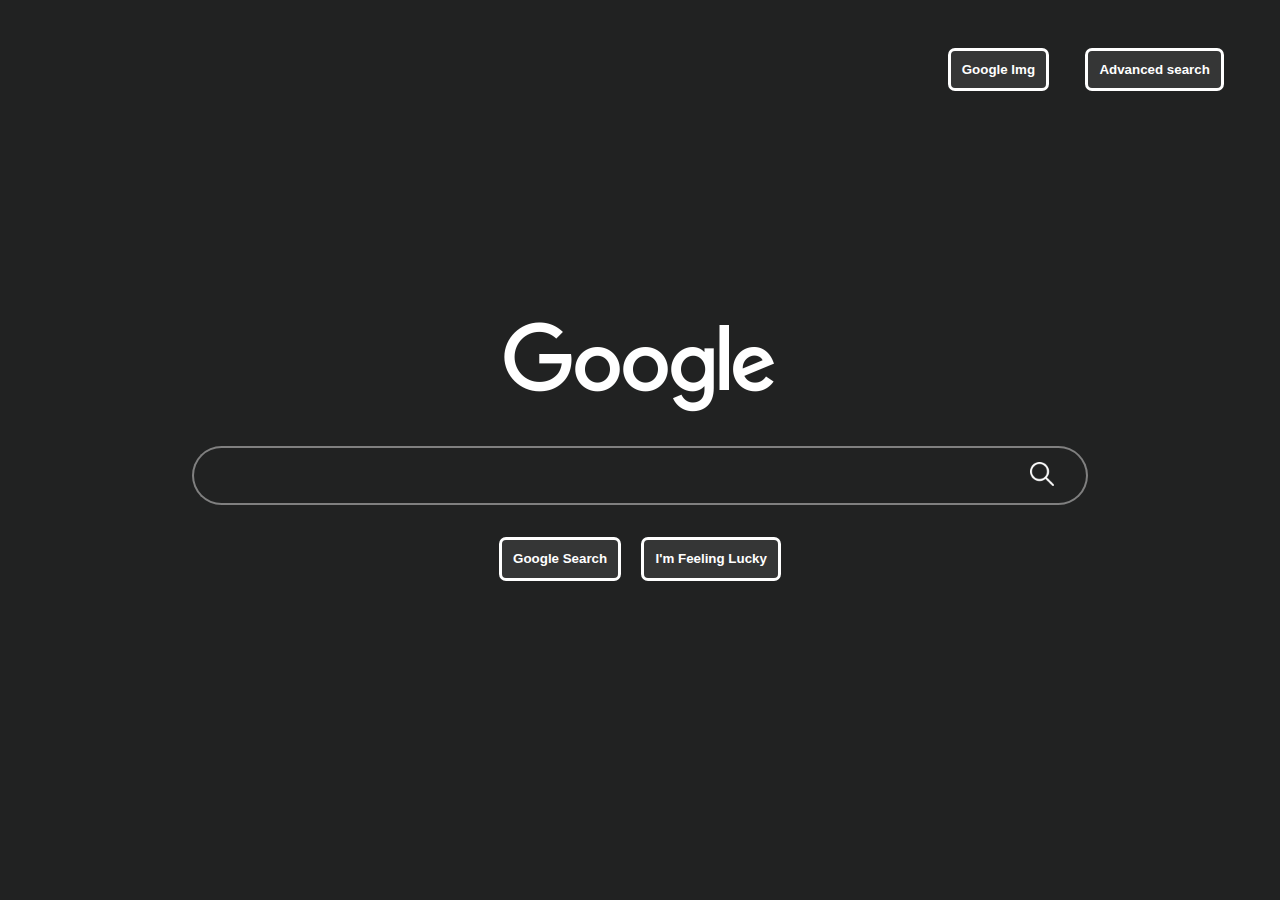
<file: index.html>
<!DOCTYPE html>
<html lang="en">

<head>
    <title>Search</title>
    <link rel="stylesheet" href="styleSheet/style.css">
</head>

<body>

    <div class="link_div">
        <div>
            <a href="image.html">
                <button class="lucky">
                    Google Img
                </button>
            </a>
            <a href="advanced.html">
                <button class="lucky advanced">
                    Advanced search
                </button>
            </a>
        </div>
    </div>

    <div class="body">

        <h1 class="title"><img src="img/googlelogo_light_color_272x92dp.png" alt="Google"></h1>

        <form class="search" action="https://google.com/search">

            <div>
                <input class="search_bar" type="text" name="q">
                <button class="search_btn" type="submit" value="Google Search">
                    <img class="search_icon" src="img/loupe.png" alt="Search">
                </button>
            </div>

            <div class="lucky_div">
                <div>
                    <button class="google-btn  lucky" type="submit" value="Google Search">
                        Google Search
                    </button>

                    <button type="button" class="lucky">
                        I'm Feeling Lucky
                    </button>
                </div>
            </div>

        </form>


    </div>
</body>

</html>
</file>
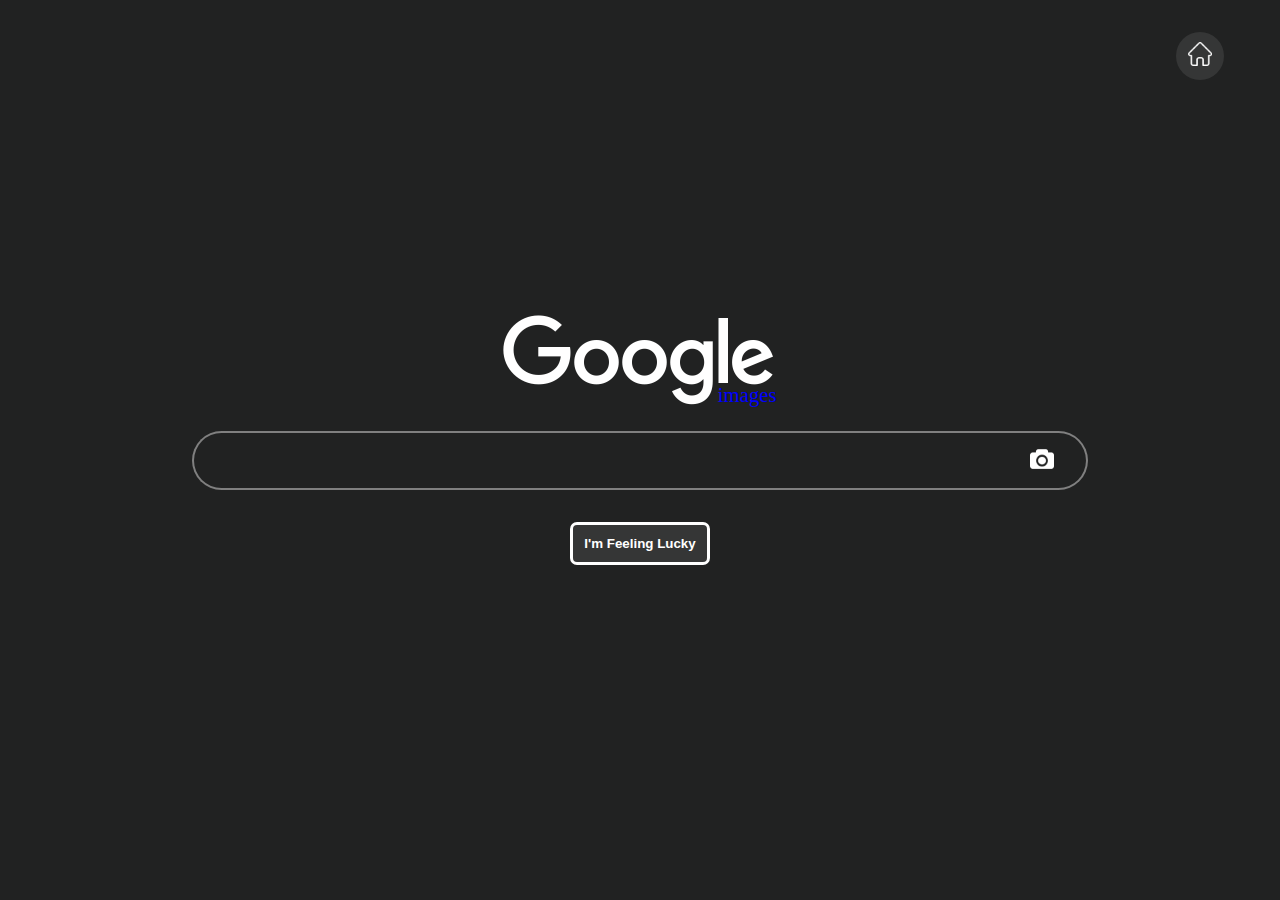
<file: image.html>
<!DOCTYPE html>
<html lang="en">

<head>
    <title>Search</title>
    <link rel="stylesheet" href="styleSheet/style.css">
</head>

<body>

    <div class="home_div">
        <div >
            <a href="index.html">
                <img class="home_img"  src="img\home.png" alt="">
            </a>
        </div>
    </div>


    <div class="body">

        <div class="logo_div">
            <h1 class="title"><img src="img/googlelogo_light_color_272x92dp.png" alt="Google"></h1>
            <p>images</p>
        </div>

        <form class="search" action="https://google.com/images">

            <div>
                <input class="search_bar" type="text" name="q">
                <button class="search_btn" type="submit" value="Google Search">
                    <img class="search_icon" src="img/photo-camera-interface-symbol-for-button.png" alt="Search">
                </button>
            </div>

            <div class="lucky_div">
                <div>
                    <button type="button" class="lucky">
                        I'm Feeling Lucky
                    </button>
                </div>
            </div>

        </form>

    </div>





</body>

</html>
</file>
<file: styleSheet/style.css>
* {
    margin: 0;
    padding: 0;
    color: white;
}

body{
    height: 80dvh;
    background-color: #212222;
}

.body {
    margin: auto;
    display: flex;
    flex-direction: column;
    justify-content: center;
    height: 80dvh;
}

.body>.title {
    text-align: center;
}

.search {
    margin-top: 1.5rem;
    display: flex;
    flex-direction: column;
}

.search>div {
    width: 70%;
    margin: auto;
    display: flex;
}

.search>div>.search_bar {
    background-color: #212222;
    width: 100%;
    border: solid grey 2px;
    border-right: 0;
    outline: 0;
    font-size: larger;
    padding-left: 2rem;
    padding-right: 1rem;
    border-top-left-radius: 3rem;
    border-bottom-left-radius: 3rem;
}

.search_icon {
    height: 1.5rem;
    width: 1.5rem;
    margin: auto;
}

.search_btn {
    outline: none;
    padding-right: 2rem;
    background-color: #212222;
    height: 3.7rem;
    border: solid grey 2px;
    border-left: 0;
    border-end-end-radius: 3rem;
    border-top-right-radius: 3rem;
}

.lucky_div{
    align-items: center;
    width: 100%;
}
.lucky_div > div{
    margin: auto;
    margin-top: 2rem;
}
.lucky {
    width: fit-content;
    padding: 0.7rem;
    background-color: #353636;
    border: 0;
    border-radius: 7px;
    border: solid white;
    font-weight: 700;
}
.lucky:hover{
    color: black;
    background-color: white;
}

.google-btn{
    margin-right: 1rem;
}

.logo_div{
    align-self: center;
}


.logo_div > p{
    color: blue;
    margin-left: 13.4rem;
    margin-top: -2rem;
    font-size: 1.3rem;
}

.link_div{
    margin-top: 3rem;
    display: flex;
    flex-direction: row;
    justify-content: flex-end;
    width: 100%;
}

.link_div > div{
    margin-left: auto;
    width:fit-content;
    justify-self: flex-start;
    margin-right: 3.5rem;
}

.link_div > div>a{
    text-decoration: none;
}

.link_div > div>button>a:hover{
    color: black;
}

.advanced{
    margin-left:2rem ;
}

.home_div{
    align-content: center;
    justify-content: flex-end;
}

.home_div > div{
    display: flex;
    justify-content: center;
    align-items: center;
    margin-left: auto;
    margin-right: 3.5rem;
    margin-top:2rem;
    height: 3rem;
    width: 3rem;
    border-radius: 10rem;
    background-color: #353636;
}

.home_img{
    height: 1.5rem;
}
</file>
